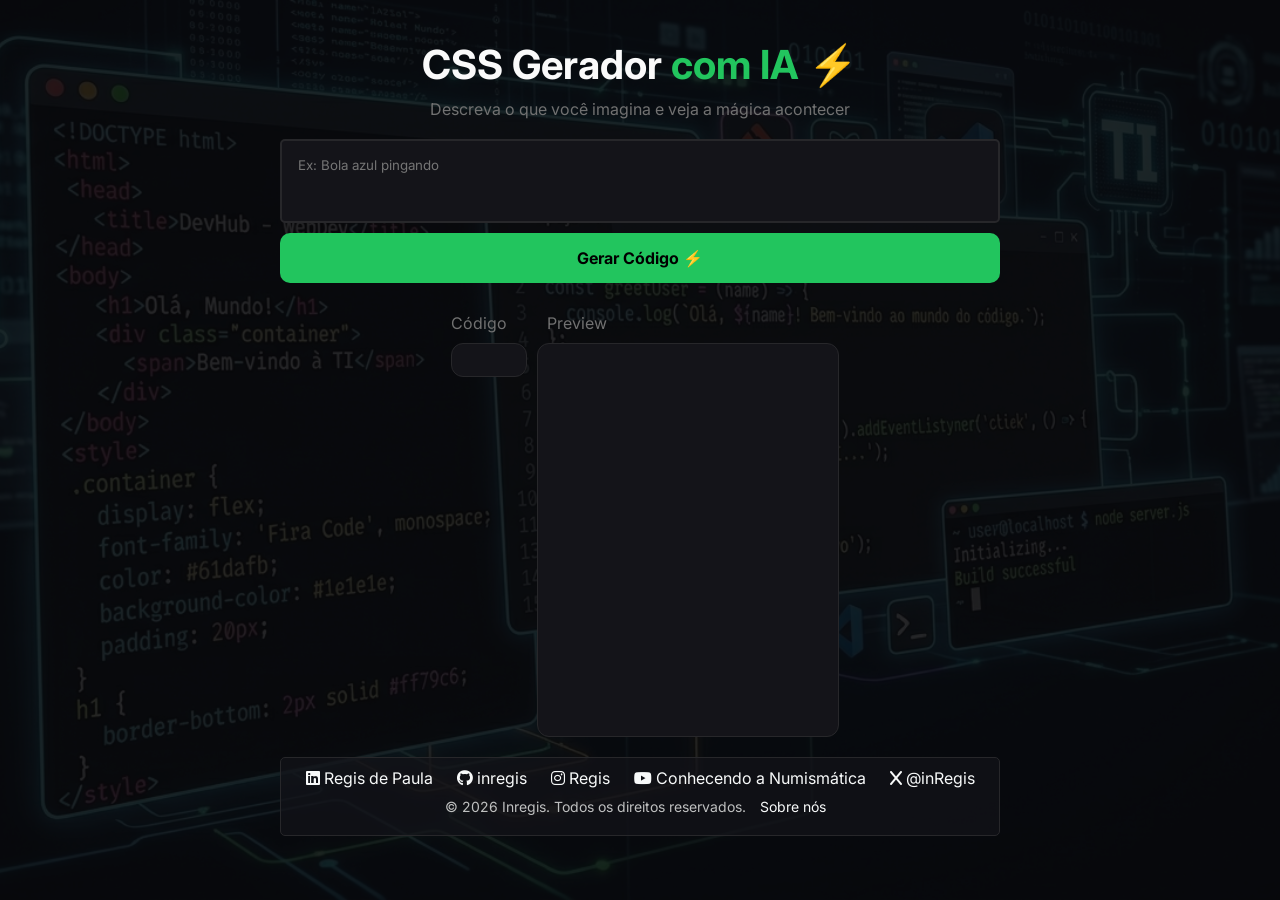
<file: index.html>
<!DOCTYPE html>
<html lang="pt-br">

<head>
    <meta charset="UTF-8">
    <meta name="viewport" content="width=device-width, initial-scale=1.0">
    <link rel="shortcut icon" href="assents/inregis.ico" type="favicon">
    <link rel="preconnect" href="https://fonts.googleapis.com">
    <link rel="preconnect" href="https://fonts.gstatic.com" crossorigin>
    <link
        href="https://fonts.googleapis.com/css2?family=Calistoga&family=Inter:ital,opsz,wght@0,14..32,100..900;1,14..32,100..900&family=Sriracha&display=swap"
        rel="stylesheet">
    <link rel="stylesheet" href="style.css">
    <link rel="stylesheet" href="https://cdnjs.cloudflare.com/ajax/libs/font-awesome/6.0.0/css/all.min.css">
    <title>DevClub - Gerador de IA</title>
</head>

<body>
    <h1>
        CSS Gerador <span>com IA</span> ⚡️
    </h1>
    <p>Descreva o que você imagina e veja a mágica acontecer

    </p>
    <textarea rows="3" class="caixa-texto" placeholder="Ex: Bola azul pingando"></textarea>
    <button class="botao-gerar">Gerar Código ⚡️</button>
    <div class="resultado">
        <div>
            <p>Código</p>
            <p class="bloco-codigo"></p>
        </div>
        <div>
            <p>Preview</p>
            <iframe src="" frameborder="0" class="resultado-codigo"></iframe>
        </div>
    </div>
 
<footer>
    <a href="https://www.linkedin.com/in/inregis" target="_blank"><i class="fa-brands fa-linkedin"></i> Regis de Paula </a>
    <a href="https://www.github.com/inregis" target="_blank"><i class="fa-brands fa-github"></i> inregis </a>
    <a href="https://www.instagram.com/inregis" target="_blank"><i class="fa-brands fa-instagram"></i> Regis </a>
    <a href="https://www.youtube.com/@cnumis" target="_blank"><i class="fa-brands fa-youtube"></i> Conhecendo a Numismática </a>
    <a href="https://www.x.com/inregis" target="_blank"><i class="fa-brands fa-x"></i> @inRegis</a>
    <p>&copy; 2026 Inregis. Todos os direitos reservados. <a href="sobre-nos.html">   Sobre nós</a></p>

</footer>

</body>



<script src="script.js">

</script>

</html>
</file>
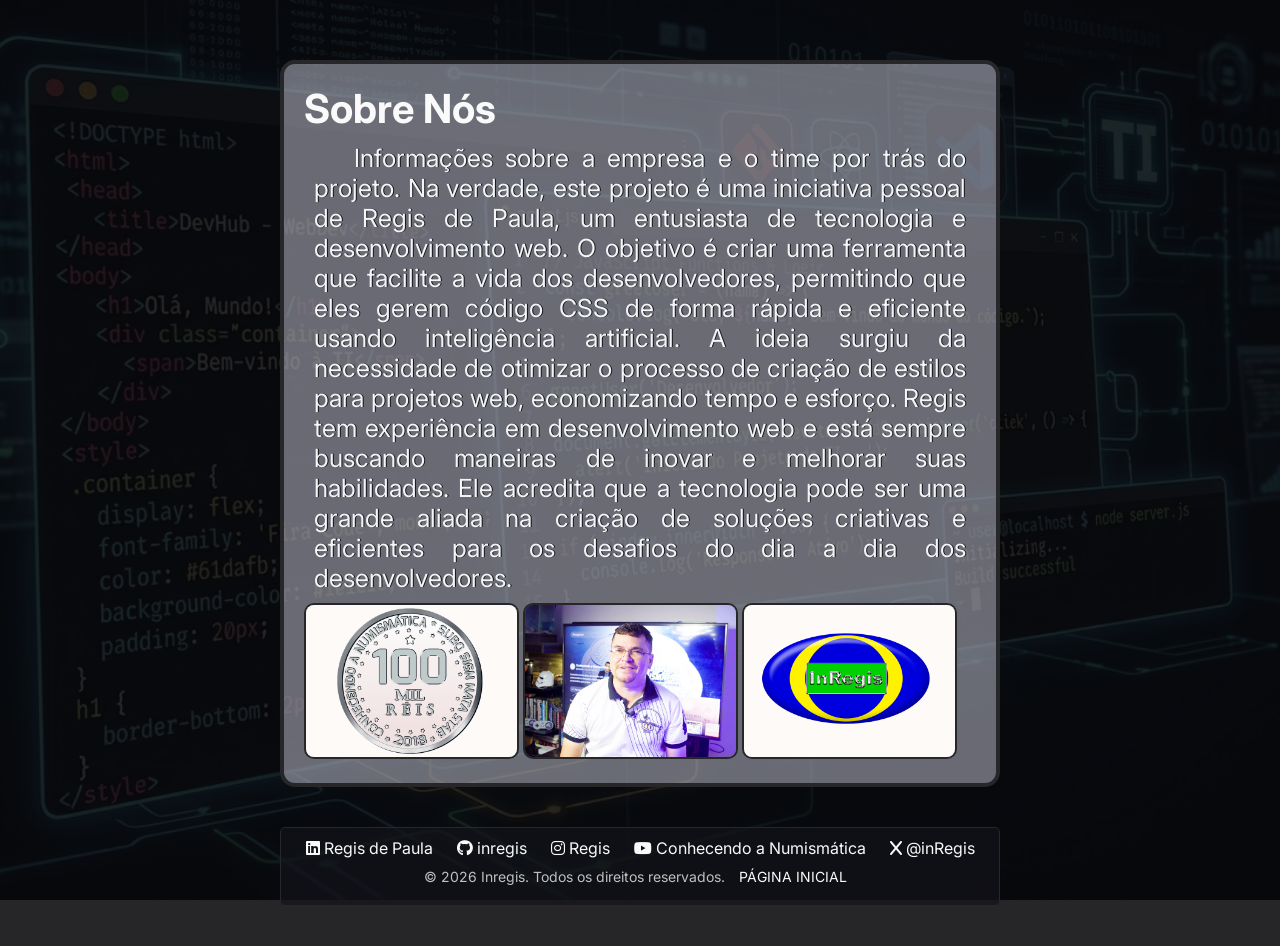
<file: sobre-nos.html>
<!DOCTYPE html>
<html lang="pt-br">
<head>
    <meta charset="UTF-8">
    <meta name="viewport" content="width=device-width, initial-scale=1.0">
    <link rel="shortcut icon" href="assents/inregis.ico" type="favicon">
    <link rel="preconnect" href="https://fonts.googleapis.com">
    <link rel="preconnect" href="https://fonts.gstatic.com" crossorigin>
    <link href="https://fonts.googleapis.com/css2?family=Inter:ital,opsz,wght@0,14..32,100..900;1,14..32,100..900&display=swap" rel="stylesheet">
    <link rel="stylesheet" href="style.css">
     <link rel="stylesheet" href="https://cdnjs.cloudflare.com/ajax/libs/font-awesome/6.0.0/css/all.min.css">
    <title>Sobre Nós</title>
</head>
<body>
    <main class="sobre-nos">
        <h1>Sobre Nós</h1>
        <p class="nos">
            Informações sobre a empresa e o time por trás do projeto. Na verdade, este projeto é uma iniciativa pessoal de Regis de Paula, um entusiasta de tecnologia e desenvolvimento web. O objetivo é criar uma ferramenta que facilite a vida dos desenvolvedores, permitindo que eles gerem código CSS de forma rápida e eficiente usando inteligência artificial. A ideia surgiu da necessidade de otimizar o processo de criação de estilos para projetos web, economizando tempo e esforço. Regis tem experiência em desenvolvimento web e está sempre buscando maneiras de inovar e melhorar suas habilidades. Ele acredita que a tecnologia pode ser uma grande aliada na criação de soluções criativas e eficientes para os desafios do dia a dia dos desenvolvedores.
        </p>
        <div class="imagem">
            <img src="assents/NOVA LOGO1 menor.png" alt="logo Cnumis" class="logo">
            <img src="assents/NOVA LOGO3 menor.png" alt="logo Cnumis" class="logo">
            <img src="assents/NOVA LOGO2 menor.png" alt="logo Cnumis" class="logo">
            
            
        </div>
    </main>

    <footer>
    <a href="https://www.linkedin.com/in/inregis" target="_blank"><i class="fa-brands fa-linkedin"></i> Regis de Paula </a>
    <a href="https://www.github.com/inregis" target="_blank"><i class="fa-brands fa-github"></i> inregis </a>
    <a href="https://www.instagram.com/inregis" target="_blank"><i class="fa-brands fa-instagram"></i> Regis </a>
    <a href="https://www.youtube.com/@cnumis" target="_blank"><i class="fa-brands fa-youtube"></i> Conhecendo a Numismática </a>
    <a href="https://www.x.com/inregis" target="_blank"><i class="fa-brands fa-x"></i> @inRegis</a>
    <p>&copy; 2026 Inregis. Todos os direitos reservados. <a href="index.html">     PÁGINA INICIAL</a></p>

</footer>

</body>
</html>
</file>
<file: style.css>
* {
    margin: 0;
    padding: 0;
    box-sizing: border-box;
    font-family: "Inter", sans-serif;
}

html, body {
 
    background: url('assents/imagemDev.png') no-repeat center center fixed;
    background-size: cover;
}

body {
    min-height: 100vh;
    background: #09090be0;
    color: #e4e4e7;
    padding: 40px;
    display: flex;
    flex-direction: column;
    align-items: center;
}

h1 {
    font-size: 2.5rem;
    color: #fafafa;
    font-weight: bold;
}
span {
    color: #22c55e;
}

p {
    color: #717171;
    margin: 10px;
}

textarea {
    resize: none;
    width: 100%;
    max-width: 720px;
    padding: 16px;
    border: 2px solid #27272a;
    border-radius: 5px;
    background: #141419;
    color: #fafafa;
    outline: none;
    margin-top: 10px;
}

button {
    width: 100%;
    max-width: 720px;
    background: #22c55e;
    font-size: 16px;
    font-weight: bold;
    border-radius: 10px;
    border: none;
    padding: 15px;
    cursor: pointer;
    margin-top: 10px;
}

.bloco-codigo {
    background: #141419;
    border: 1px solid #27272a;
    border-radius: 12px;
    padding: 16px;
    font-size: 14px;
    color: #34d399;
    line-height: 2;
    overflow: auto;
    width: 100%;
    max-width: 450px;
    max-height: 450px;
    white-space: pre-wrap;
    margin-top: 10px;
}

.resultado-codigo {
    width: 100%;
    max-width: 450px; 
    height: 100%;
    min-height: 350px;
    border: 1px solid #27272a;
    border-radius: 12px;
    background: #141419;
    max-height: 450px;
}

.resultado {
    width: 100%;
    max-width: 1200px;
    display: flex;
    justify-content: center;
    gap: 20px;
    margin: 20px;
}

.sobre-nos {
    width: 100%;
    max-width: 720px;
    background: #c4c4d485;
    border: 4px solid #27272a;
    border-radius: 15px;
    padding: 20px;
    margin-top: 20px;
}

.nos {
    color: #f2f4f5;
    font-size: 25px;
    text-shadow: #141419 1px 0px 0px;
    text-indent: 40px;
    text-align: justify;
    display: flex;
    flex-direction: column;
    align-items: center;
    gap: 10px;
}

.imagem img{
    width: 32%;
    max-width: 320px;
    border-radius: 10px;
    border: 2px solid #27272a;
    justify-content: center;
}

a {
    color: #f8fafa;
    text-decoration: none;
    margin: 0 10px;
}

footer p {
    display: inline-block;
    margin: 10px 15px;
    color: #bfc0c0;
    text-decoration: none;
    font-size: 14px;
}

footer {
    width: 100%;
    max-width: 720px;
    margin-top: 40px;
    padding: 10px;
    background: #141419b0;
    border: 1px solid #27272a;
    border-radius: 5px;
    font-size: 100%;
    text-align: center;
    
}
</file>
